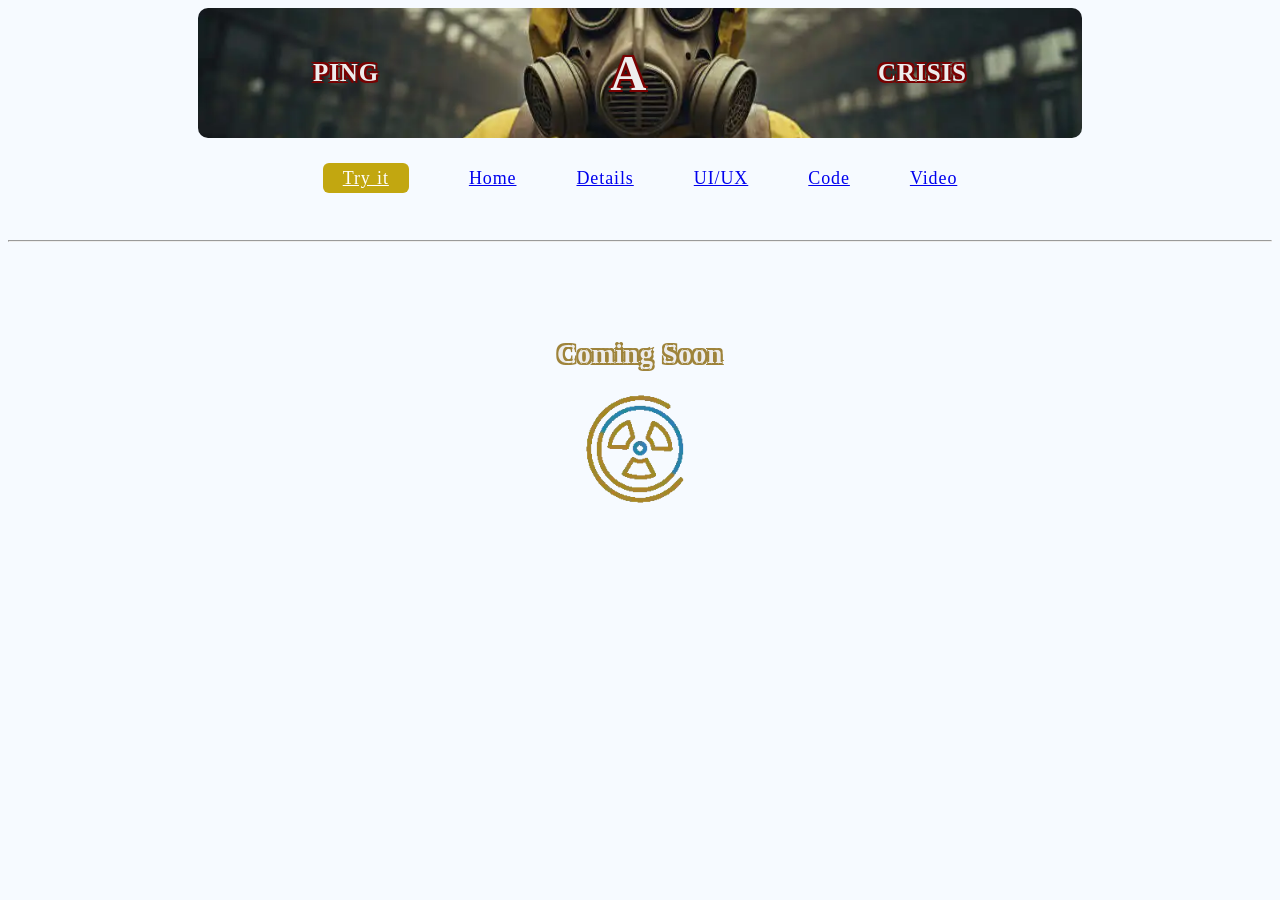
<file: pages/coming-soon.html>
<!DOCTYPE html>
<html lang="en-us">
    <head>
        <meta charset="UTF-8">
        <meta name="viewport" content="width=device-width, initial-scale=1.0">
        <style>
         body {
            background-color: rgb(246, 250, 255);
            color: rgb(51, 51, 50);
            letter-spacing: 0.9px;
            word-spacing: 0.9px;
            line-height: 24px;
            font-size: 18px;
         }

         header {
            margin-bottom: 50px;
         }

         main {
            margin-bottom: 200px;
            text-align: center;
         }

        .head-cont {
            height: 130px;
            width: 70%;
            background: url("/asset/pinger.webp") no-repeat center;
            background-size: cover;
            border-radius: 10px;
            margin: auto;
            color: rgb(238, 237, 237);
            display: flex;
            justify-content: space-around;
            align-items: center;
        }

        .head-cont > b {
            font-size: 25px;
            text-shadow: -2px -2px 0 rgb(122, 1, 1), 2px -2px 0 rgb(122, 1, 1), 
            -2px 2px 0 rgb(122, 1, 1), 2px 2px 0 rgb(122, 1, 1);
        }

        .head-cont > b.single {
            font-size: 50px
        }

        header > ul {
            list-style: none;
            padding-left: 0;
            display: flex;
            flex-wrap: wrap;
            justify-content: center;
        }

        header > ul li {
            display: inline-block;
            padding: 0 30px;
            margin-top: 10px;
        }

        main > hr {
            margin: 30px 0 30px 0;
        }

        main > h2 {
            text-shadow: -2px -2px 0 rgb(158, 131, 58), 2px -2px 0 rgb(158, 131, 58), 
            -2px 2px 0 rgb(158, 131, 58), 2px 2px 0 rgb(158, 131, 58);
            color: rgb(238, 237, 237);
        }

        main > img {
            width: 120px;
        }

        .active-link {
            padding: 5px 20px;
            border-radius: 6px;
            color: white;
            background-color: rgb(194, 167, 16);
        }



        @media screen and (max-width: 768px) {
            .head-cont {
                width: 100%;
            }

            .project {
                padding: 0 20px;
            }

            header > ul > li {
                padding: 0 15px;
            }
        }
        

        </style>

        <link rel="icon" type="image/png" href="/asset/favicon.webp">
        <title>The Pinger Project</title>

    </head>

    <body>

        <header>
            <div class="head-cont">
                <b>PING</b>
                <b class="single">A</b>
                <b>CRISIS</b>
            </div>
            <ul>
                <li><a class="active-link" href="/pages/coming-soon.html" title="comming soon">Try it</a></li>
                <li><a href="/index.html" title="Go to home page">Home</a></li>
                <li><a href="/pages/details.html" title="See requirements, user personas, data model and more">Details</a></li>
                <li><a href="/pages/interface.html" title="See user flow, UX flow. UI design and more">UI/UX</a></li>
                <li><a href="/" title="See the codes, libraries and assets">Code</a></li>
                <li><a href="/" title="See the application in action">Video</a></li>
            </ul>
        </header>

        <main>
            <hr> <br> <br>
            <h2>Coming Soon</h2>
            <img src="/asset/radiation-anime.webp"/>
        </main>




    </body>
</html>
</file>
